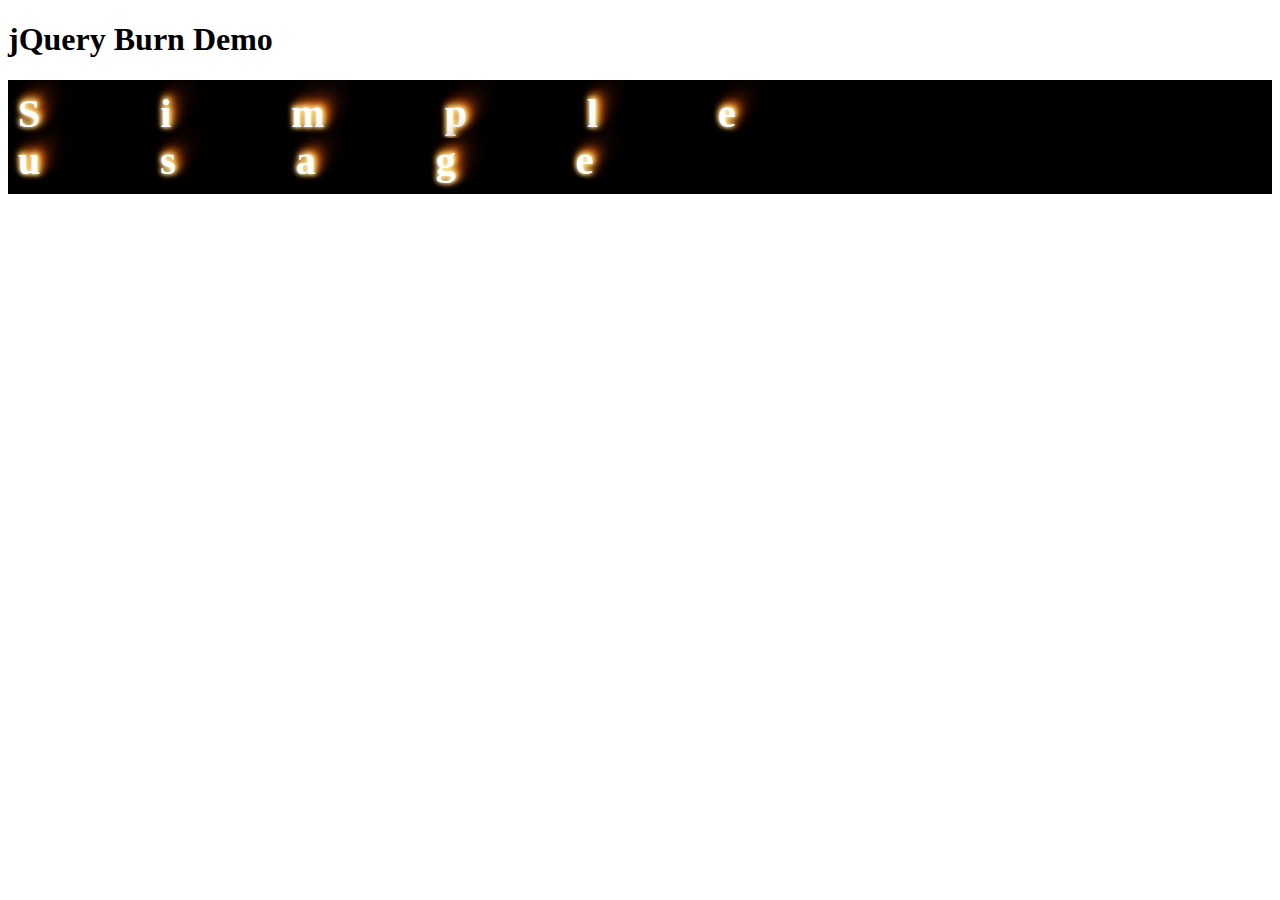
<file: target/spring-mybatis-0.0.1-SNAPSHOT/static/jquery-burn/demo/index.html>
<!DOCTYPE html>
<html lang="en">
  <head>
    <title>jQuery Burn Demo</title>

    <meta charset="utf-8">
    <meta name="viewport" content="width=device-width, initial-scale=1.0">
    <meta name="description" content="A jquery plugin to add a burning effect to text">
    <meta name="author" content="Kevin Attfield">

    <link href="css/style.css" rel="stylesheet">
  </head>
  <body>
    <h1>jQuery Burn Demo</h1>
    <p class="burn-holder"><span class="burning">Simple usage</span></p>

    <script src="http://ajax.googleapis.com/ajax/libs/jquery/1.8.2/jquery.min.js"></script>
    <script>
    if(typeof jQuery === 'undefined'){
      document.write(unescape("%3Cscript%20src%3D%27assets/jquery/jquery.js%27%3E%3C/script%3E"));
    }
    </script>
    <script src="js/jquery.burn.min.js"></script>
    <script src="js/scripts.js"></script>
  </body>
</html>
</file>
<file: target/spring-mybatis-0.0.1-SNAPSHOT/static/jquery-burn/demo/css/style.css>
.burn-holder{
  background: black;
  font-weight: bold;
  overflow: hidden;
  padding: 10px;
}
.burning {
  color: white;
  font-size: 40px;
  background: black;    /* A dark background gives some contrast */
  letter-spacing: 3em;  /* Big text shows off the effect best */  
  font-weight: bold;
}
</file>
